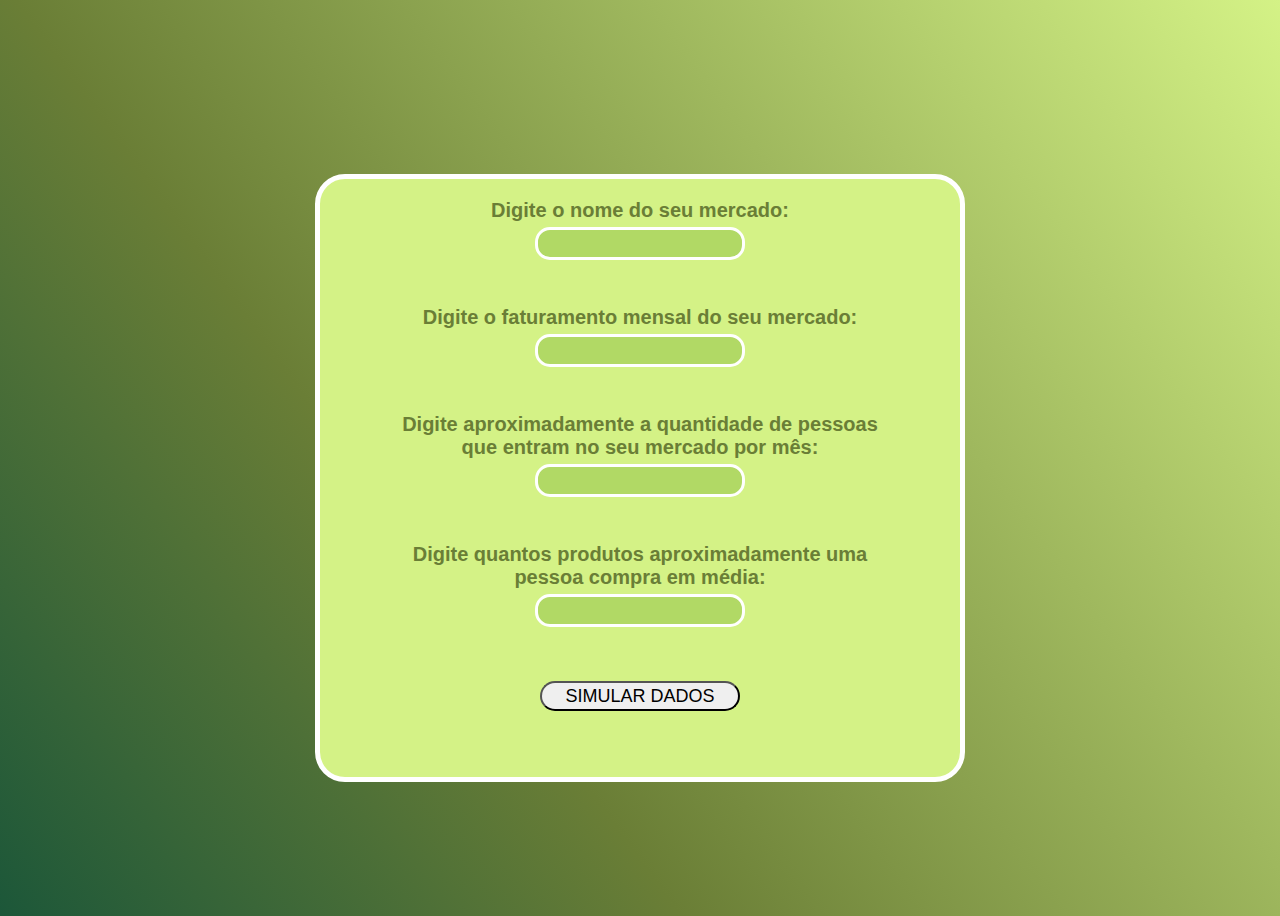
<file: sprint-1/entregraveis/algoritmos/Calculadora Financeira Escolhida/index.html>
<!DOCTYPE html>
<html lang="pt-br">

<head>
    <meta charset="UTF-8">
    <meta name="viewport" content="width=device-width, initial-scale=1.0">
    <title>Tela de Simulador Financeiro Murilo</title>
    <link rel="stylesheet" href="style.css">
</head>

<body>
    <div class="container">
        <div class="card">
            Digite o nome do seu mercado: <input type="text" id="inputNome""><br><br>
            Digite o faturamento mensal do seu mercado: <input type="number" id="inputFaturamento"><br><br>

            Digite aproximadamente a quantidade de pessoas <br>que entram no seu mercado por mês: <input type="number"
                id="inputPessoasPorMes"><br><br>
            Digite quantos produtos aproximadamente uma <br>pessoa compra em média: <input type="number"
                id="inputProdutosPorPessoa"><br><br>

            <button onclick="calcular()">SIMULAR DADOS</button><br><br>

            <div id="divMensagem" class="mensagem"></div>
        </div>
    </div>
</body>

</html>
<script>
    var percentualPerdasVendas = 0.42;
    var percentualPerdas = 0.05;
    var percentualPerdasEsperadas = 0.01;

    function calcular() {
        var nome = inputNome.value;
        var faturamento = Number(inputFaturamento.value);
        var pessoasPorMes = Number(inputPessoasPorMes.value);
        var produtosPorPessoa = Number(inputProdutosPorPessoa.value);

        var perdasFaturamento = faturamento * percentualPerdas;
        var perdasEsperadasFaturamento = faturamento * percentualPerdasEsperadas;
        var ganhosProdutosPorMes = produtosPorPessoa * pessoasPorMes;
        var perdasProdutosPorMes = ganhosProdutosPorMes * (0.05 * 0.42);
        var ganhosEsperados = perdasFaturamento - perdasEsperadasFaturamento;

        divMensagem.innerHTML = `Após a analise de dados do mercado <b>${nome}</b>, chegamos às seguintes conclusões:<br>
        Seu mercado teve uma perda de faturamento mensal de aproximadamente R$<b>${perdasFaturamento}</b> em função da ruptura, que corresponde a <b>${percentualPerdas * 100}%</b>.<br>
        Cerca de <b>${percentualPerdasVendas * 100}%</b> das pessoas que não encontram um produto na gôndola não compram nenhum produto parecido ou de outra marca, isso corresponde à aproximadamente <b>${perdasProdutosPorMes}</b> produtos.<br>
        Após adquirir nosso produto, o aumento do faturamento mensal esperado é de R$<b>${ganhosEsperados}</b>.`;
    }
</script>
</file>
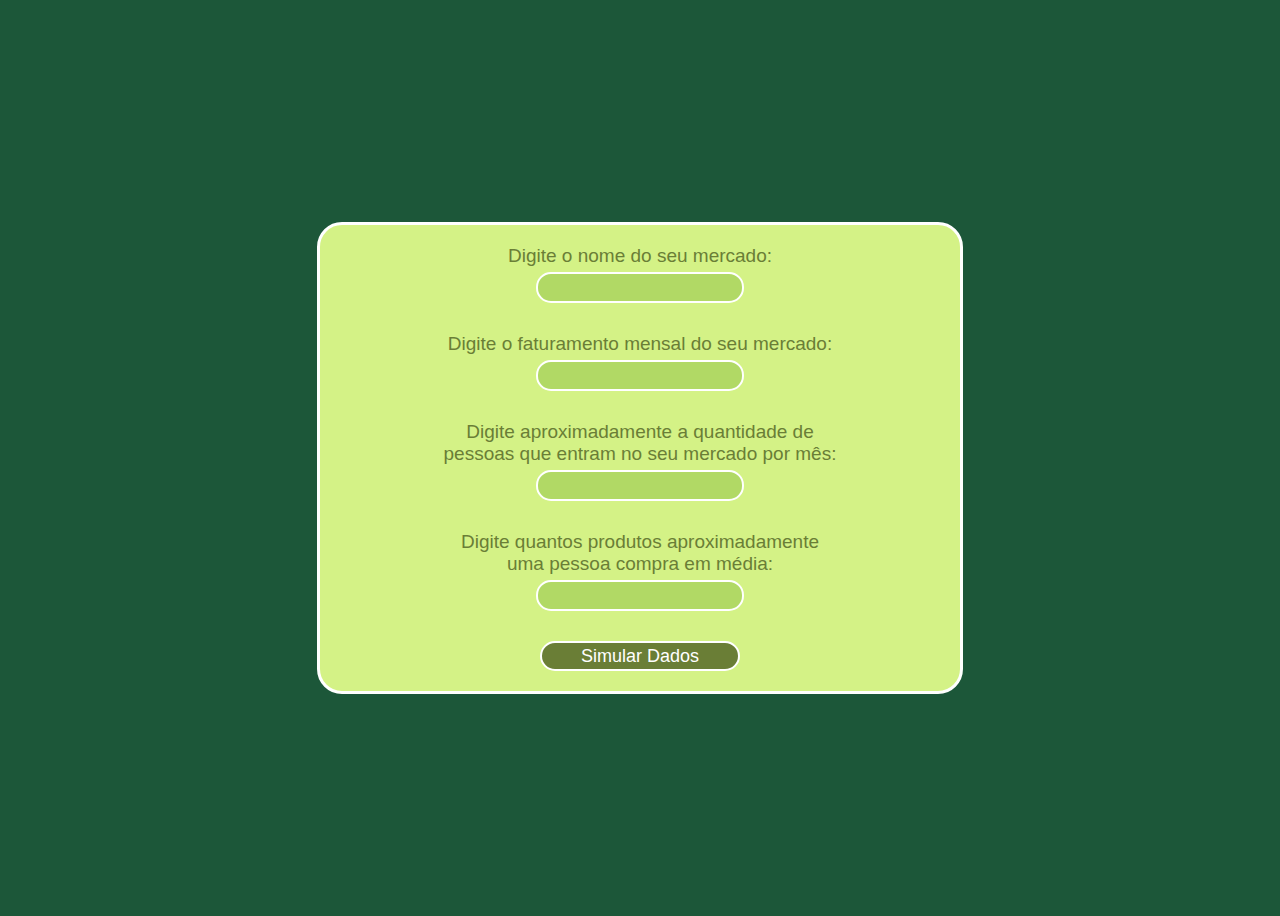
<file: sprint-1/entregraveis/algoritmos/calculadora-final/index.html>
<!DOCTYPE html>
<html lang="pt-br">

<head>
    <meta charset="UTF-8">
    <meta name="viewport" content="width=device-width, initial-scale=1.0">
    <title>Tela de Simulador Financeiro</title>
    <link rel="stylesheet" href="style.css">
</head>

<body>
    <div class="container">
        <div class="card">
            Digite o nome do seu mercado: <input type="text" id="inputNome">
            Digite o faturamento mensal do seu mercado: <input type="number" id="inputFaturamento">

            Digite aproximadamente a quantidade de <br>pessoas que entram no seu mercado por mês: <input type="number" id="inputPessoasPorMes">
            Digite quantos produtos aproximadamente <br>uma pessoa compra em média: <input type="number" id="inputProdutosPorPessoa">
            <button onclick="calcular()">Simular Dados</button>

            <div id="divMensagem" class="mensagem"></div>
        </div>
    </div>
</body>

</html>
<script>
    var percentualPerdasVendas = 0.42;
    var percentualPerdas = 0.05;
    var percentualPerdasEsperadas = 0.01;

    function calcular() {
        var nome = inputNome.value;
        var faturamento = Number(inputFaturamento.value);
        var pessoasPorMes = Number(inputPessoasPorMes.value);
        var produtosPorPessoa = Number(inputProdutosPorPessoa.value);

        var perdasFaturamento = faturamento * percentualPerdas;
        var perdasEsperadasFaturamento = faturamento * percentualPerdasEsperadas;
        var ganhosProdutosPorMes = produtosPorPessoa * pessoasPorMes;
        var perdasProdutosPorMes = ganhosProdutosPorMes * (0.05 * 0.42);
        var ganhosEsperados = perdasFaturamento - perdasEsperadasFaturamento;

        divMensagem.innerHTML = `<h1>Simulação</h1> Após a analise de dados do mercado <b>${nome}</b>, chegamos às seguintes conclusões:<br>
        Seu mercado teve uma perda de faturamento mensal de aproximadamente R$<b>${perdasFaturamento}</b> em função da ruptura, que corresponde a <b>${percentualPerdas * 100}%</b>.<br>
        Cerca de <b>${percentualPerdasVendas * 100}%</b> das pessoas que não encontram um produto na gôndola não compram nenhum produto parecido ou de outra marca, isso nos mostra que aproximadamente <b>${perdasProdutosPorMes}</b> produtos deixaram de ser vendidos.<br>
        Após adquirir nosso produto, o aumento do faturamento mensal esperado é de R$<b>${ganhosEsperados}</b>.`;
    }
</script>
</file>
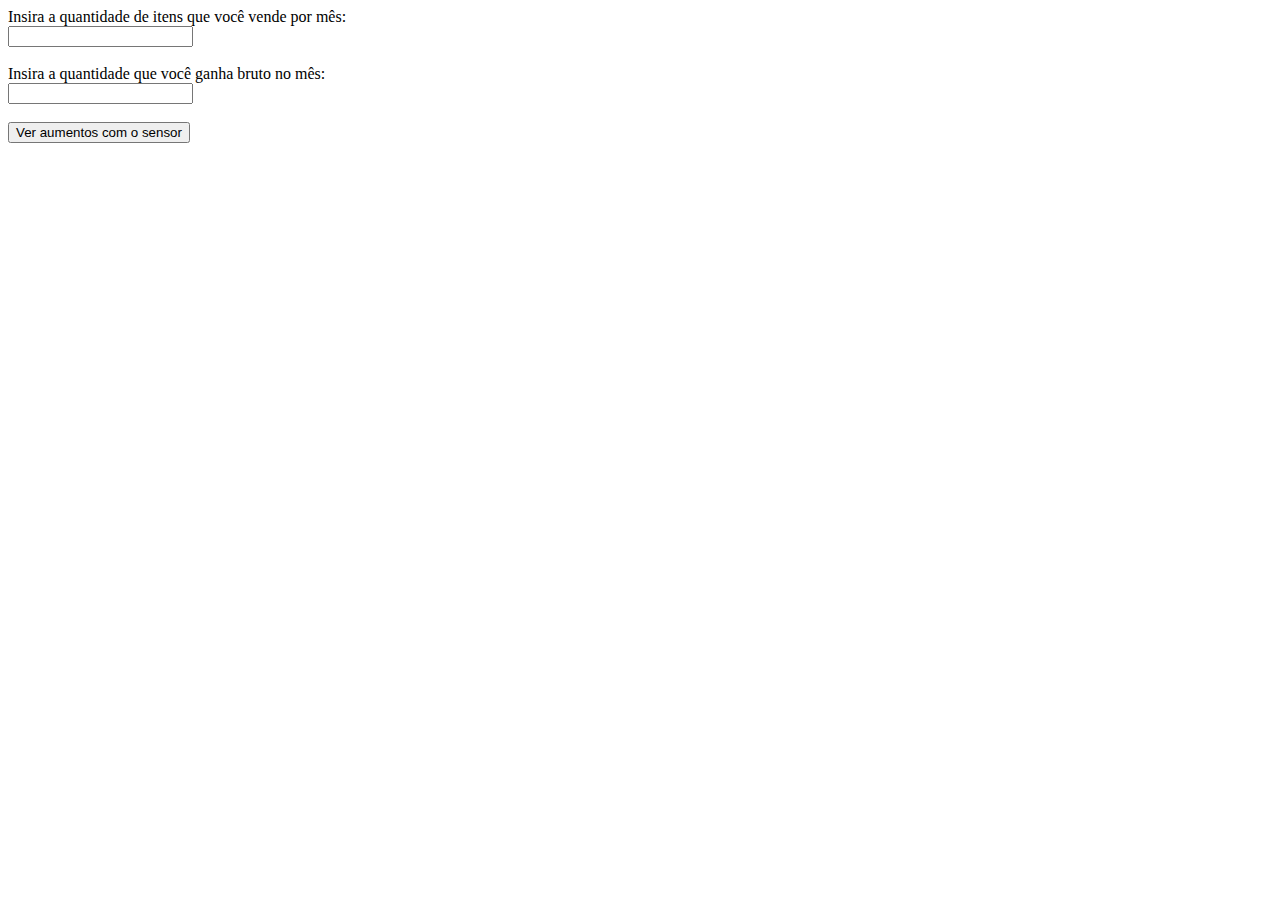
<file: sprint-1/entregraveis/algoritmos/calculadora-financeira-Guilherme.html>
<!DOCTYPE html>
<html lang="en">
    <head>
        <meta charset="UTF-8">
        <meta name="viewport" content="width=device-width, initial-scale=1.0">
        <title>Simulador Financeiro</title>
    </head>
    <body>

        Insira a quantidade de itens que você vende por mês:<br><input type="number" id="input_qntVendido"><br><br>
        Insira a quantidade que você ganha bruto no mês:<br><input type="number" id="input_ganho"><br><br>

        <button onclick="calculo()">Ver aumentos com o sensor</button>
        <div id="divMensagem"></div>
    </body>
</html>
<script>
    function calculo() {
        var ganhoSS = Number(input_ganho.value)

        var ganhoCS = ganhoSS * 1.05
        var percaMes = ganhoCS - ganhoSS

        var ganhoSSAnual = ganhoSS * 12
        var ganhoCSAnual = ganhoCS * 12

        var qntVendidoSS = Number(input_qntVendido.value)
        var qntVendidoCS = qntVendidoSS * 1.42
        var qntPerca = qntVendidoCS - qntVendidoSS

        var qntVendidoSSAnual = qntVendidoSS * 12
        var qntVendidoCSAnual = qntVendidoCS * 12
        var qntDiferencaAnual = qntVendidoCSAnual - qntVendidoSSAnual

        divMensagem.innerHTML = `<br>Com as suas vendas de <b>${qntVendidoSS}</b> itens por mês você está perdendo em média 42% do seu potencial de venda que seria de <b>${qntVendidoCS}</b> itens vendidos com a implementação de nossos sensores, assim reduzindo a sua perca em <b>${qntPerca}</b> itens mensais. Seu comércio vende em média <b>${qntVendidoSSAnual}</b> produtos anualmente mas com os nossos sensores suas vendas anuais iriam para <b>${qntVendidoCSAnual}</b> tendo um aumento de <b>${qntDiferencaAnual}</b> produtos vendidos!<br><br>Seus ganhos atualmente são de <b>R$${ganhoSS}</b> mensalmente, com o sistema de sensores em seu estabelecimento você passaria a ganhar em média <b>R$${ganhoCS}</b> mensalmente, diminuindo a sua perca mensal de <b>R$${percaMes}</b>para 0, você passara de ter uma renda anual de <b>R$${qntVendidoSSAnual}</b> para um de <b>R$${qntVendidoCSAnual}</b>! `
    }
</script>
</file>
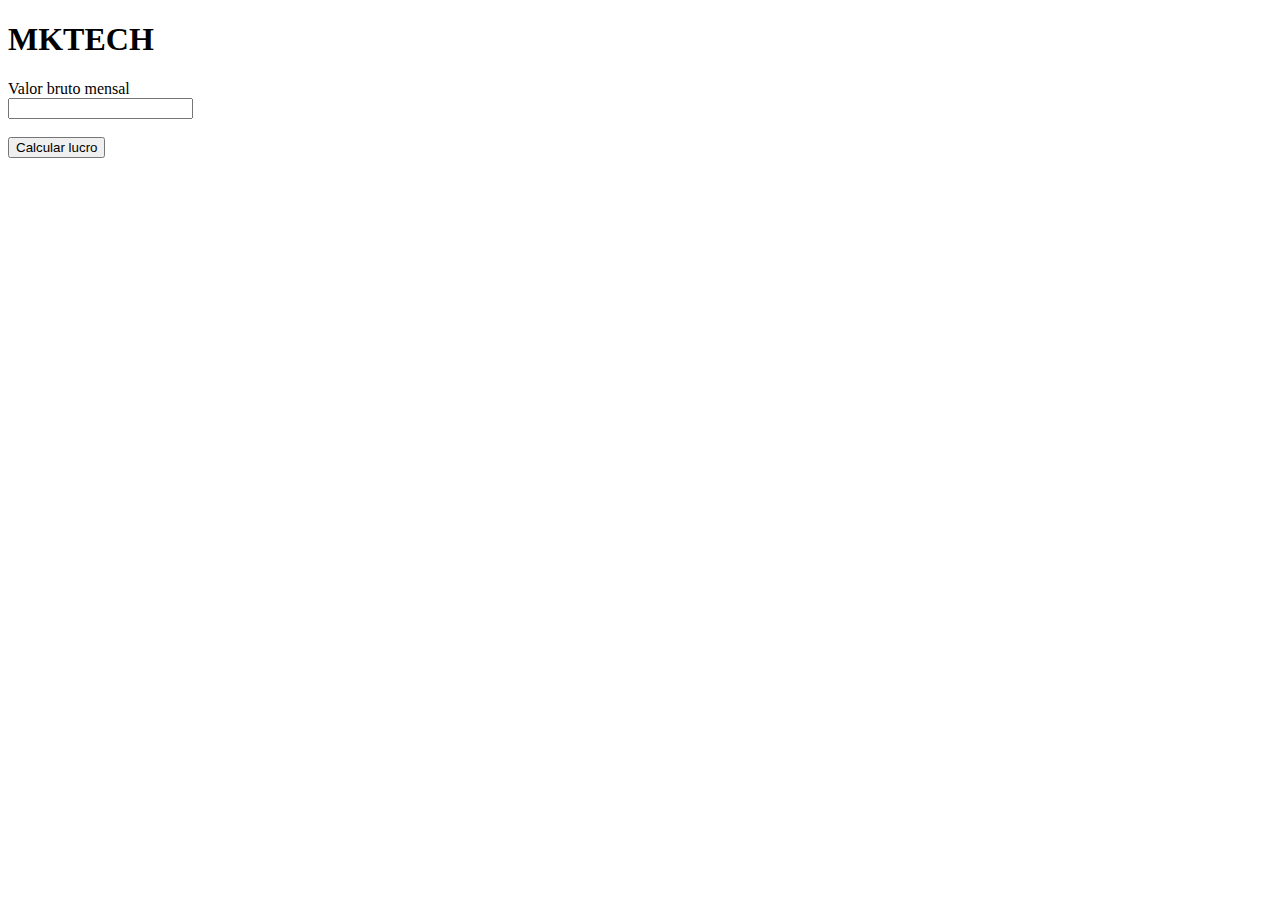
<file: sprint-1/entregraveis/algoritmos/calculadora-financeira-JoaoKevin.html>
<!DOCTYPE html>
<html lang="pt-br">
<head>
    <meta charset="UTF-8">
    <meta name="viewport" content="width=device-width, initial-scale=1.0">
    <title>Simulador financeiro</title>
</head>
<body>

 <h1>MKTECH</h1>

 Valor bruto mensal <br><input type="number" id="input_valor"> <br> <br>

 <button onclick="calcular()">Calcular lucro</button>
 <div id="div_mensagem"></div>

</body>

<script>
    function calcular() {
        var valorBrutoM = input_valor.value
        var roptura = valorBrutoM * 0.05;
        var MediaLucro = valorBrutoM * 0.42;
        
        div_mensagem.innerHTML = `O seu valor bruto mensal é de R$${valorBrutoM}, a perda de faturamento mensal, por conta da roptura em média é de R$${roptura},
        lucro esperado com o melhor controle de gerenciamento é de R$${MediaLucro}`
        

    }

</script>
</file>
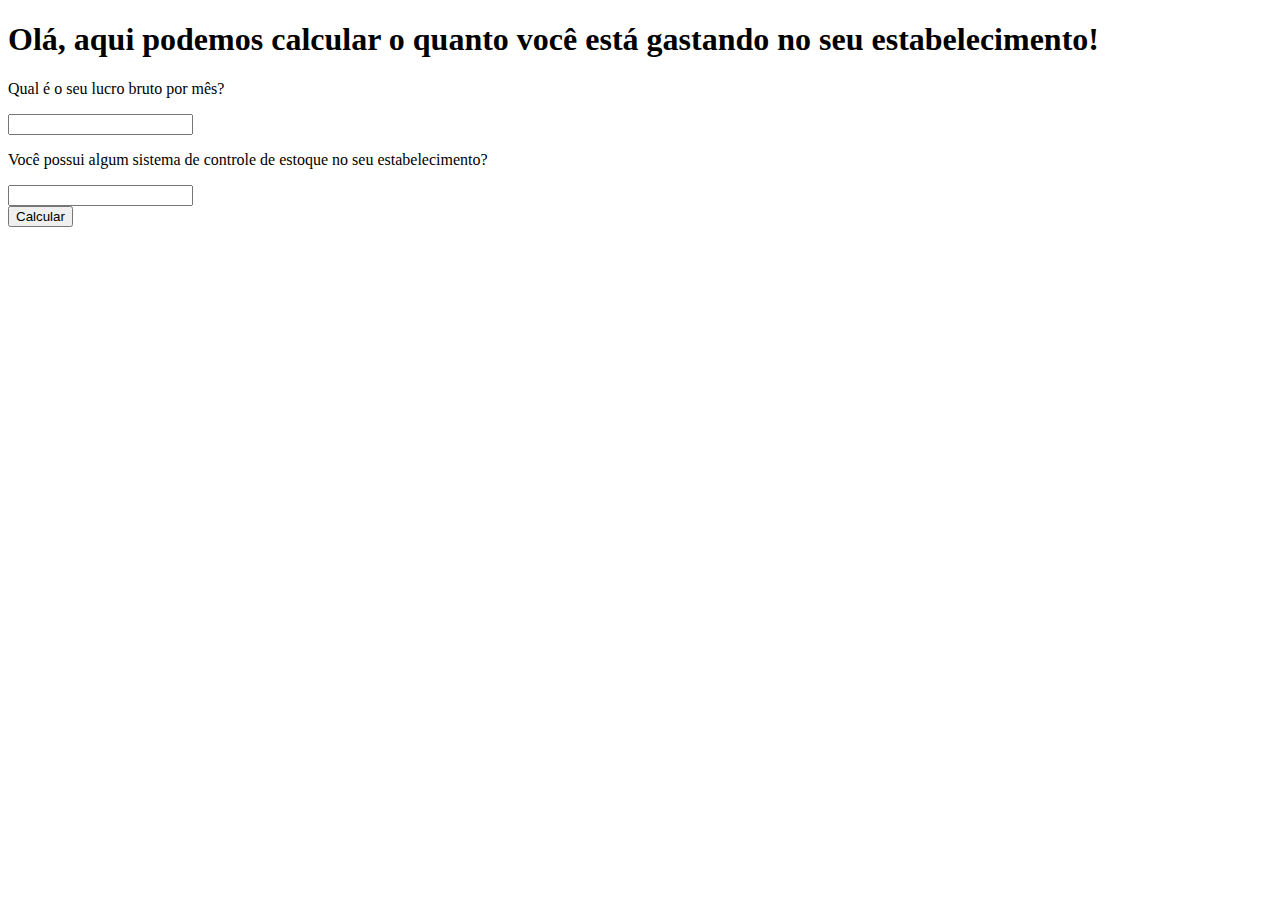
<file: sprint-1/entregraveis/algoritmos/calculadora-financeira-laise.html>
<!DOCTYPE html>
<html lang="pt-br">
<head>
    <meta charset="UTF-8">
    <meta name="viewport" content="width=device-width, initial-scale=1.0">
    <title>Tela de simulador financeiro</title>
</head>
<body>
    <h1>Olá, aqui podemos calcular o quanto você está gastando no seu estabelecimento!</h1>

    <p>Qual é o seu lucro bruto por mês?</p>
    <input type="text" id="input_lucro">

    <p>Você possui algum sistema de controle de estoque no seu estabelecimento?</p>
    <input type="text" id="input_sistema"> <br>

    <button onclick="calculo()">Calcular</button>

    <div id="divMensagem"></div>
</body>
</html>
<script>

    function calculo(){
        var sistema = input_sistema.value;
        var lucroBruto = Number(input_lucro.value);
        
        var porcentagem = lucroBruto * 0.05;

        var sim = "sim";
        var nao = "não";
        var perdaRuptura = lucroBruto - porcentagem;

        if(sistema == nao){
            divMensagem.innerHTML = `Vimos que você não possui um sistema de gerenciamento do seu estoque, então você pode estar tendo perdas por ruptura, que é ... visto que o seu lucro é ${lucroBruto}, existe uma estimativa que a perda por ruptura é de 5%, e a sua está sendo de ${porcentagem}, sendo assim, seu rendimento mensal é de ${perdaRuptura}`
        }
        if (sistema == sim){
            divMensagem.innerHTML =` Seu rendimento está bom, mas o que acha de melhorar?` 
        }

    }
</script>
</file>
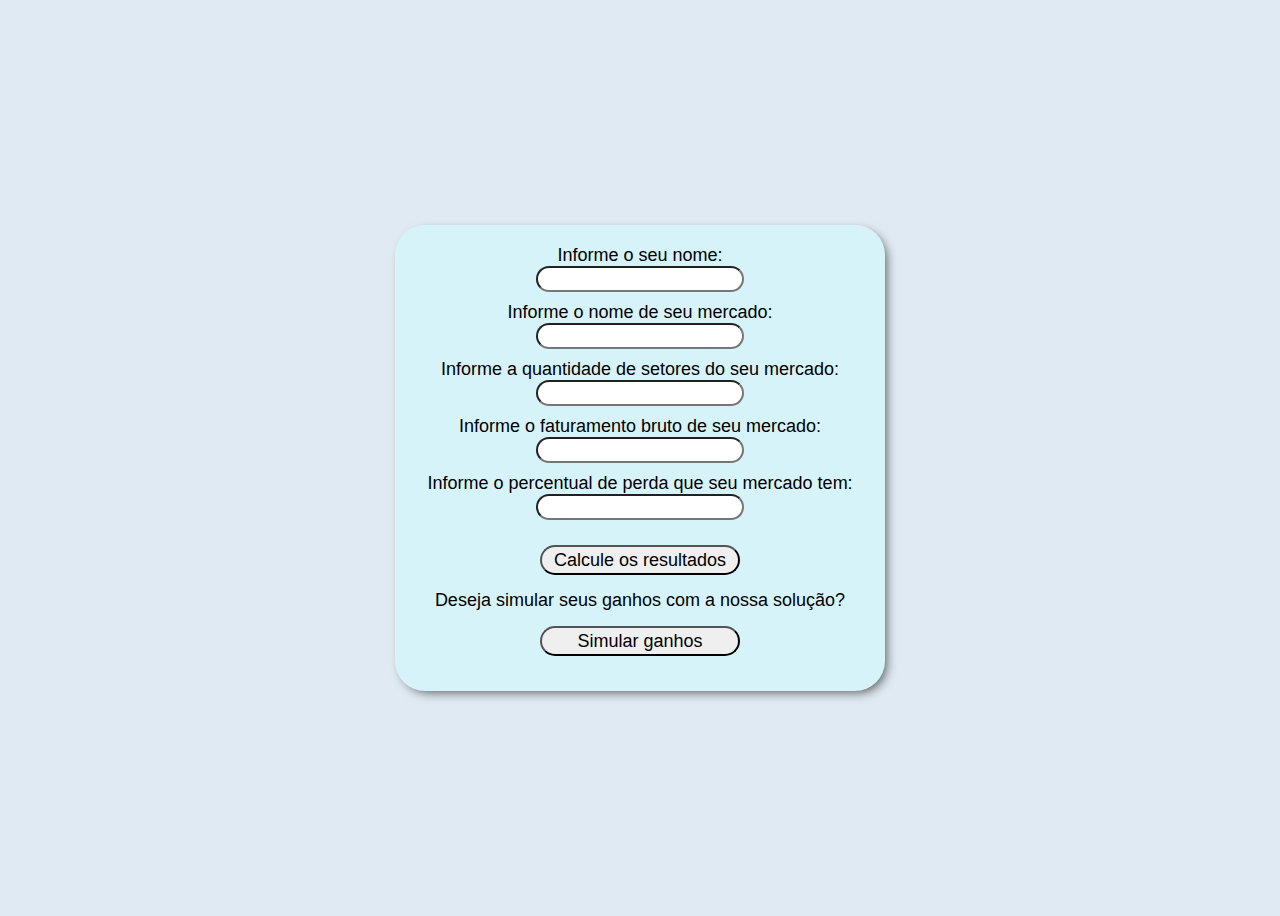
<file: sprint-1/entregraveis/algoritmos/calculadora-financeira-Ronielli.html>
<!DOCTYPE html>
<html lang="pt-br">
    <head>
        <meta charset="UTF-8">
        <meta name="viewport" content="width=device-width, initial-scale=1.0">
        <title>Calculadora Financeira</title>
        <style>
            body{
            font-size: 18px;
            font-family: sans-serif;
            background-color: rgb(224, 234, 243);
        }

        .container {
            display: flex;
            justify-content: center;
            align-items: center;
            height: 100vh;
        }
        
        .card {
            display: flex;
            flex-direction: column;
            align-items: center;
            width: 450px;
            padding: 20px;
            border-radius: 30px;
            background-color: rgb(215, 243, 250);
            -webkit-box-shadow: 4px 4px 11px -3px rgba(0,0,0,0.66);
            -moz-box-shadow: 4px 4px 11px -3px rgba(0,0,0,0.66);
            box-shadow: 4px 4px 11px -3px rgba(0,0,0,0.66);
        }

        .card input {
            width: 200px;
            height: 20px;
            border-radius: 15px;
            margin-bottom: 10px;
        }

        .card button {
            width: 200px;
            height: 30px;
            font-size: 18px;
            border-radius: 15px;
            margin: 15px 0 15px 0;
        }

        .card button:hover{
            background-color: black;
            color: white;
        }
    </style>
</head>
<body>
    <div class="container">
        <div class="card">
            Informe o seu nome: <input type="text" id="inputNome">
            Informe o nome de seu mercado: <input type="text" id="inputMercado">
            Informe a quantidade de setores do seu mercado: <input type="text" id="inputSetores">
            Informe o faturamento bruto de seu mercado: <input type="text" id="inputFaturamento">
            Informe o percentual de perda que seu mercado tem: <input type="text" id="inputPerda">

            <button onclick="calcular()">Calcule os resultados</button>
            <div id="divMensagem"></div>
            <span>Deseja simular seus ganhos com a nossa solução?</span>
            <button onclick="simularGanhos()">Simular ganhos</button>
            <div id="divSimulacao"></div>
        </div>
    </div>
</body>
</html>

<script>
    //mostrarei quanto o cliente perde de dinheiro em média em cada setor
    //mostrarei quanto ele perde do faturamento mensal total em função da ruptura
    //mostrarei uma mensagem em vermelhor negrito caso a perda seja maior que 5% do faturamento (valor esse que segundo pesquisas é o mais comum de se ter em mercados)
    //mostrarei uma mensagem em verde simulando quanto ele ganharia se tivesse a nossa solução

    var nome = "";
    var nomeMercado = "";
    var qtdSetores = 0; 
    var faturamentoBruto = 0; 
    var percentalPerda = 0; 
    var perdaMensal = 0; 
    var perdaSetorial = 0; 
    var ganhos = 0;


    function calcular() {
        nome = inputNome.value;
        nomeMercado = inputMercado.value;
        qtdSetores = Number(inputSetores.value);
        faturamentoBruto = Number(inputFaturamento.value);
        percentalPerda = Number(inputPerda.value);

        perdaMensal = (faturamentoBruto * percentalPerda) / 100;
        perdaSetorial = perdaMensal / qtdSetores;

        divMensagem.innerHTML = `Olá senhor(a) ${nome}, ao analisar os dados de seu mercado chegamos as seguintes conclusões:
        <h3 style="text-align:center">Mercado: ${nomeMercado}</h3>
        Seu mercado tem uma perda mensal de R$<b>${perdaMensal}</b> em função da ruptura.<br>
        E tem em média uma perda de R$<b>${perdaSetorial}</b> em cada setor devido o mesmo problema.`;

        if (perdaMensal >= faturamentoBruto * 0.05) {
            divMensagem.innerHTML += `<br><br><b style="color:#ff0000">A sua taxa de perda mensal está em estado crítico! Você precisa urgentemente da nossa solução!</b><br><br>`;
        }
    }

    function simularGanhos() {
        ganhos = faturamentoBruto + faturamentoBruto * 0.05;
        divSimulacao.innerHTML = `<b style="color:#00ff00">Ao contratar a nossa solução você teria um faturamento mensal de R$${ganhos}</b>`;
    }
</script>
</file>
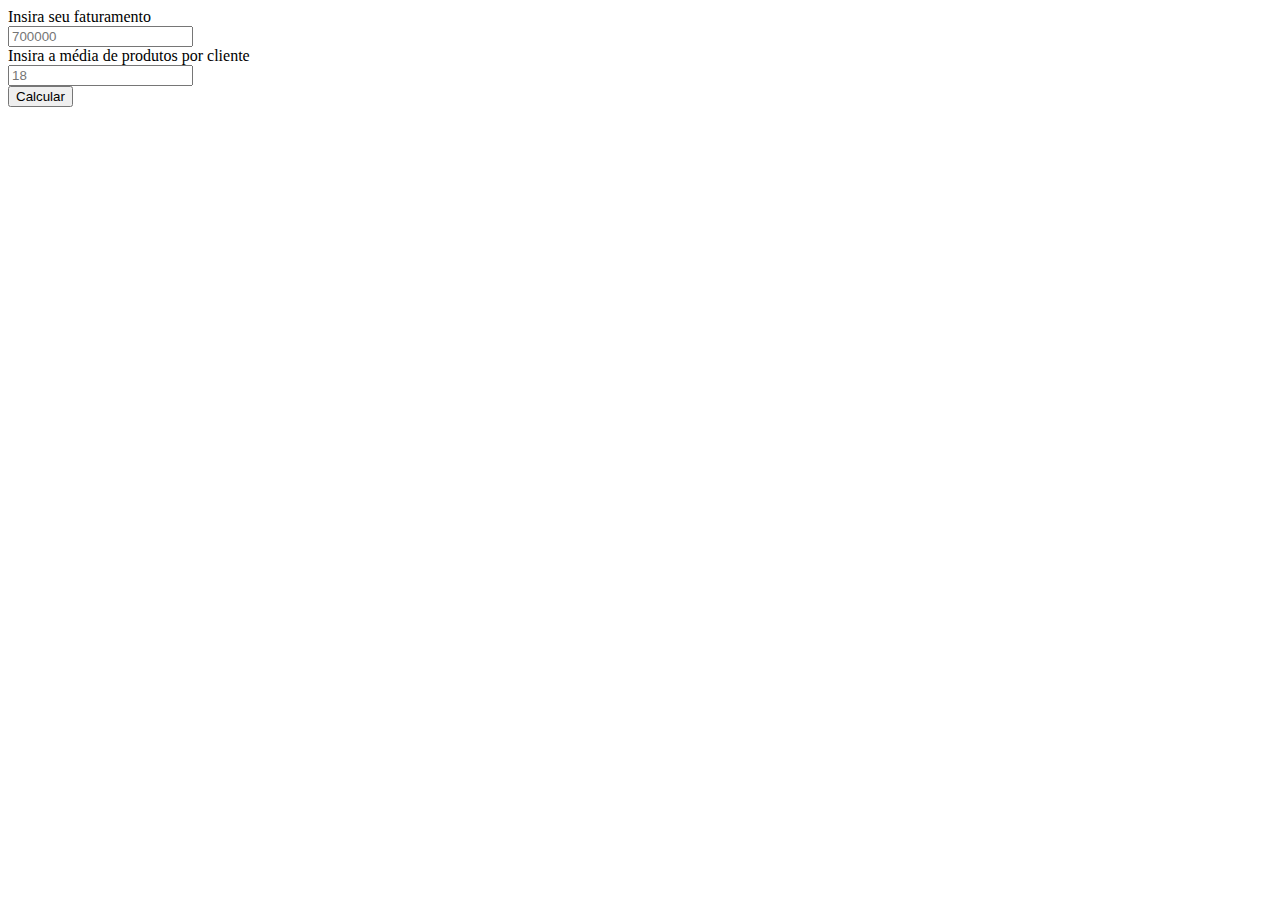
<file: sprint-1/entregraveis/algoritmos/calculadora-financeira-Samuel.html>
<!DOCTYPE html>
<html lang="en">

<head>
    <meta charset="UTF-8">
    <meta name="viewport" content="width=device-width, initial-scale=1.0">
    <title>Document</title>
</head>

<body>
    <div>
        Insira seu faturamento<br><input placeholder="700000" type="text" id="inputFaturamento"><br>
        Insira a média de produtos por cliente<br><input placeholder="18" type="text" id="inputMedia"><br>
        <button onclick="calcular()">Calcular</button><br>
    </div>
    <div id="divMostrar"></div>

</body>

</html> 

<script>
    var faturamento = 0;
    var mediaProdutos = 0;
    var mediaPossivel = 0;
    var faturamentoPossivel = 0;


    function calcular() {
        mediaProdutos = inputMedia.value;
        faturamento = inputFaturamento.value;
        faturamentoPossivel = faturamento * 1.069;
        mediaPossivel = mediaProdutos * 1.43;

        divMostrar.innerHTML = `
        seu prejuízo no faturamento pode chegar até 6,9%<br>
        devido a má organização e exposição dos seus produtos<br>
        seu faturamento é de ${faturamento}, minimizando ao maximo<br>
        seu prejuízo, seu faturamento poderia chegar até ${faturamentoPossivel}<br><br>
        

        43% dos clientes que não encontram um produto não compram<br>
        a sua média de produtos por cliente é de ${mediaProdutos}<br>
        maximizando a venda por clientes sua média seria de ${mediaPossivel}<br><br>
        
        Nos da MKTECH temos o objetivo de entregar um serviço<br>
        que ajude você a chegar o mais perto possivel desses números.
        `
    }


</script>
</file>
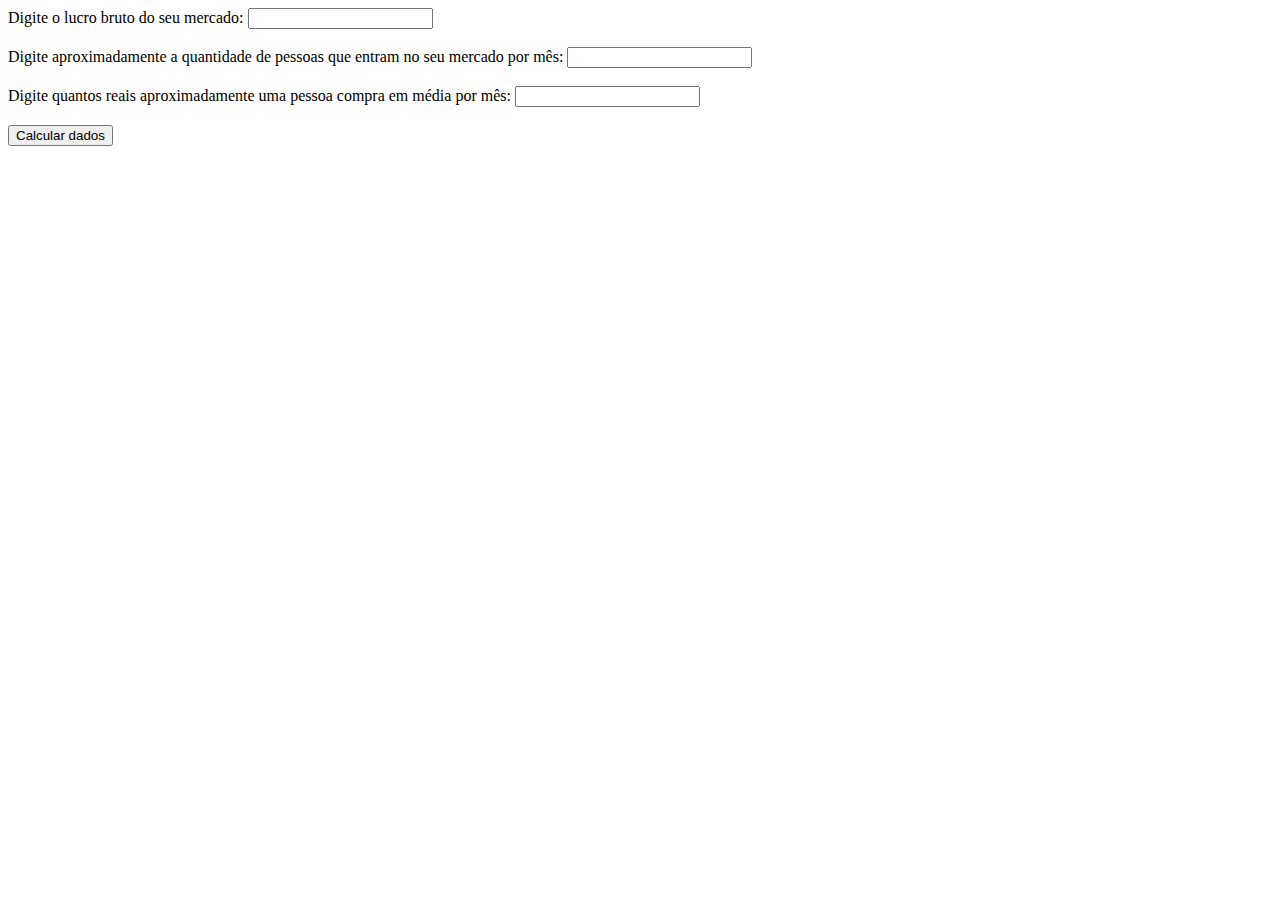
<file: sprint-1/entregraveis/algoritmos/Calculadoras Individuais/calculadora-financeira-murilo.html>
<!DOCTYPE html>
<html lang="en">
<head>
    <meta charset="UTF-8">
    <meta name="viewport" content="width=device-width, initial-scale=1.0">
    <title>Tela de Simulador Financeiro Murilo</title>
</head>
<body>
    Digite o lucro bruto do seu mercado: <input type="number" id="inputLucroBruto"><br><br>

    Digite aproximadamente a quantidade de pessoas que entram no seu mercado por mês: <input type="number" id="inputPessoasPorMes"><br><br>
    Digite quantos reais aproximadamente uma pessoa compra em média por mês: <input type="number" id="inputGanhosPorPessoa"><br><br>

    <button onclick="calcular()">Calcular dados</button><br><br>

    <div id="divResposta"></div>
</body>
</html>
<script>
    function calcular() {
        var lucroBruto = Number(inputLucroBruto.value);

        var pessoasPorMes = Number(inputPessoasPorMes.value);
        var ganhosPorPessoa = Number(inputGanhosPorPessoa.value);

        // site: info varejo | url: https://www.infovarejo.com.br/o-que-sao-rupturas-e-como-evitar/
        var perdasPorRupturaNoLucroBruto = lucroBruto * 0.05;

        // pesquisa: Abras | site: Datasales Blog | url: https://blog.datasales.io/ruptura-de-estoque/
        var pessoasQueNaoCompramNoMercado = 0.42;
        var pessoasQueAdiamACompra = 0.17;

        // site: estado de minas economia | exemplo usado: supermercados ABC | url: https://www.em.com.br/app/noticia/economia/2013/11/03/internas_economia,466651/falta-de-planejamento-e-seguranca-levam-prejuizos-milionarios-aos-supermercados.shtml#google_vignette
        var diminuicaoPerdasPorRupturaNoLucroBruto = lucroBruto * 0.013;

        var ganhosPorMes = ganhosPorPessoa * pessoasPorMes;
        var ganhosPerdidosPorMes = ganhosPorMes * pessoasQueNaoCompramNoMercado;
        var ganhosAdiadosPorMes = ganhosPorMes * pessoasQueAdiamACompra;

        divResposta.innerHTML = `As perdas por ruptura no seu mercado são de aproximadamente R$${perdasPorRupturaNoLucroBruto} no seu lucro bruto, com a nossa solução, esta perda pode diminuir em até R$${diminuicaoPerdasPorRupturaNoLucroBruto}.<br><br>Você vendeu aproximadamente neste mês R$${ganhosPorMes}, porém por não ter um produto específico na gôndola, R$${ganhosPerdidosPorMes} deixaram de ser gastos por clientes e R$${ganhosAdiadosPorMes} em produtos tiveram a sua compra adiada.`;
    }
</script>
</file>
<file: sprint-1/entregraveis/algoritmos/Calculadora Financeira Escolhida/style.css>
body{
    font-size: 20px;
    font-family: sans-serif;
    background: linear-gradient(54deg, rgba(28,87,57,1) 0%, rgba(106,126,54,1) 35%, rgba(212,242,134,1) 100%);  
}

.container {
    display: flex;
    justify-content: center;
    align-items: center;
    height: 100vh;
}

.card {
    display: flex;
    flex-direction: column;
    align-items: center;
    text-align: center;
    margin-top: 40px;
    width: 600px;
    padding: 20px;
    border-radius: 30px;
    border: 5px white solid;
    background-color: #D4F286;
    /* -webkit-box-shadow: 4px 4px 11px -3px rgba(0,0,0,0.66);
    -moz-box-shadow: 4px 4px 11px -3px rgba(0,0,0,0.66);
    box-shadow: 4px 4px 11px -3px rgba(0,0,0,0.66); */
    color: #6A7E36;
    font-weight: bolder;
}

.card input {
    width: 200px;
    height: 25px;
    margin-top: 5px;
    border: white 3px solid;
    border-radius: 15px;
    background-color: #B1D965;
    text-align: center;
    font-weight: 700;
    color: aliceblue;
}

.card button {
    width: 200px;
    height: 30px;
    font-size: 18px;
    border-radius: 15px;
    margin: 8px 0 15px 0;
    cursor: pointer;
    margin-bottom: 0px;
}

.card button:hover{
    background-color: black;
    color: white;
}

.mensagem{
    font-size: 15px;
}
</file>
<file: sprint-1/entregraveis/algoritmos/calculadora-final/style.css>
body{
    font-size: 19px;
    font-family: sans-serif;
    /* background: linear-gradient(54deg, rgba(28,87,57,1) 0%, rgba(106,126,54,1) 35%, rgba(212,242,134,1) 100%);   */
    background-color: rgba(28,87,57,1);
}

.container {
    display: flex;
    justify-content: center;
    align-items: center;
    height: 100vh;
}

.card {
    display: flex;
    flex-direction: column;
    align-items: center;
    text-align: center;
    width: 600px;
    padding: 20px;
    border-radius: 25px;
    border: 3px solid #fff;
    background-color: #D4F286;
    color: #6A7E36;
}

.card input {
    width: 200px;
    height: 25px;
    margin: 5px 0 30px 0;
    border: 2px solid #fff;
    border-radius: 15px;
    background-color: #B1D965;
    text-align: center;
    font-weight: 700;
    color: #000;
}

.card input:focus{
    background-color: #6A7E36;
}

.card button {
    width: 200px;
    height: 30px;
    font-size: 18px;
    border-radius: 15px;
    border: 2px solid #fff;
    cursor: pointer;
    background-color: #6A7E36;
    color: #fff;
}

.card button:hover{
    background-color: #B1D965;
    color: black;
    transition: .6s;
}

.mensagem{
    font-size: 16px;
}
</file>
